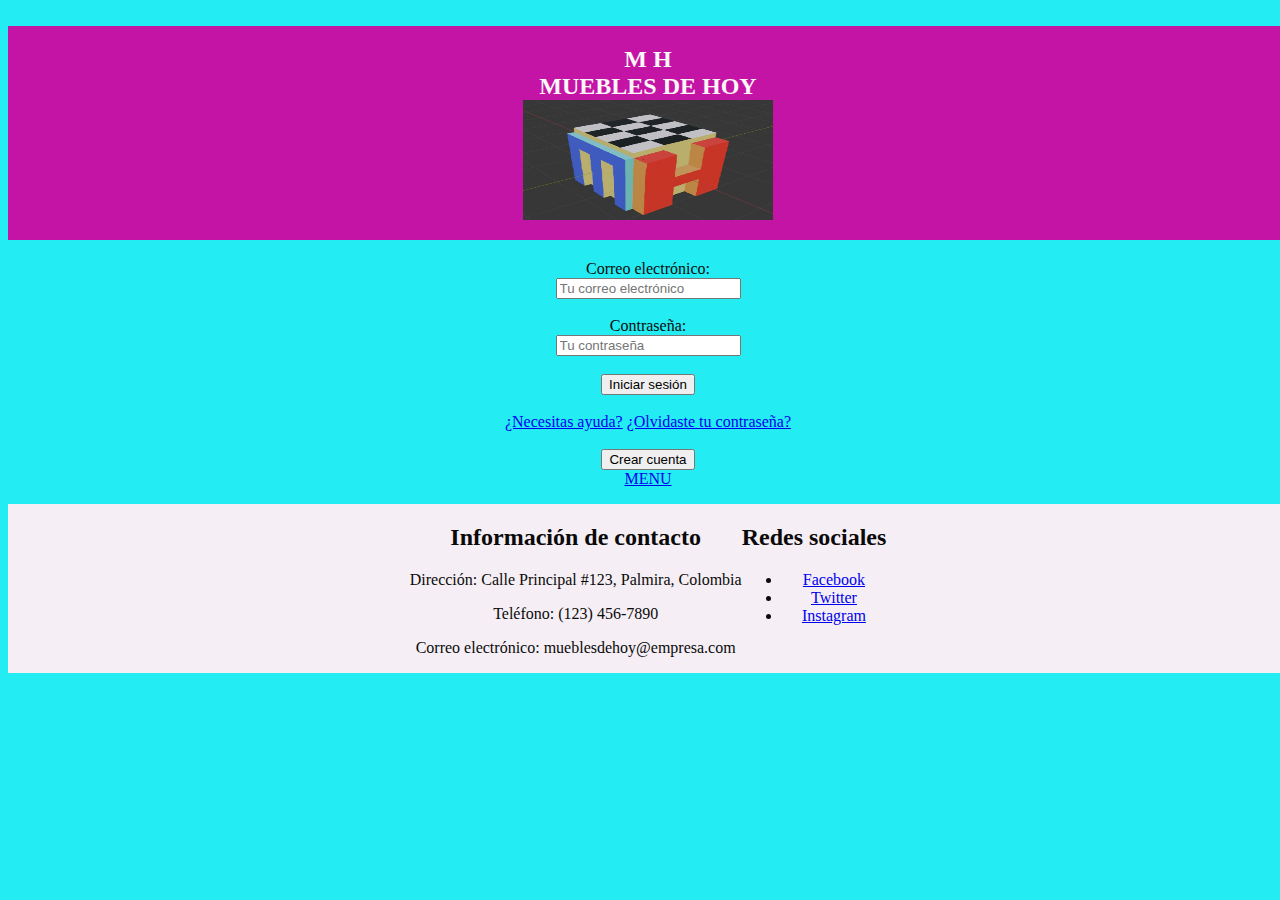
<file: index.html>
<html>
<head>
<meta charset="UTF-8">
<link rel="stylesheet" type="text/css" href="inicio.css">
<title>Muebles de hoy Página web</title><br>
</head>
<body>
<header><h2>
   
<div class="todo">
<div class="titulo">  M H <BR>MUEBLES DE HOY</div>

    <img src= "imagenes/logomiapp.jpg" alt="Imagen Redimensionada" width="250" height="120">
</h2>
</header>
</body>

<form>
    <div class="form-group">
        <label for="email">Correo electrónico:</label><br>
        <input type="email" id="email" name="email" placeholder="Tu correo electrónico" required>
    </div><br>
    <div class="form-group">
        <label for="password">Contraseña:</label><br>
        <input type="password" id="password" name="password" placeholder="Tu contraseña" required>
    </div><br>
    <button type="submit">Iniciar sesión</button>
    <div class="form-links"><br>
        <a href="#">¿Necesitas ayuda?</a>
        <a href="#">¿Olvidaste tu contraseña?</a>
    </div><br>
    <div class="form-group">
        <button type="button" onclick="window.location.href='registro.html'">Crear cuenta</button>
    </div>
    <nav>
        <a href="menu.html">MENU</a> 
    </nav>
</form>

<footer>
    <div class="contact-info">
        <h2>Información de contacto</h2>
        <p>Dirección: Calle Principal #123, Palmira, Colombia</p>
        <p>Teléfono: (123) 456-7890</p>
        <p>Correo electrónico: mueblesdehoy@empresa.com</p>
    </div>
    <div class="social-links">
        <h2>Redes sociales</h2>
        <ul>
            <li><a href="https://www.facebook.com/empresa">Facebook</a></li>
            <li><a href="https://twitter.com/empresa">Twitter</a></li>
            <li><a href="https://www.instagram.com/empresa">Instagram</a></li>
        </ul>
    </div>
</footer>
</body>
</html>
</file>
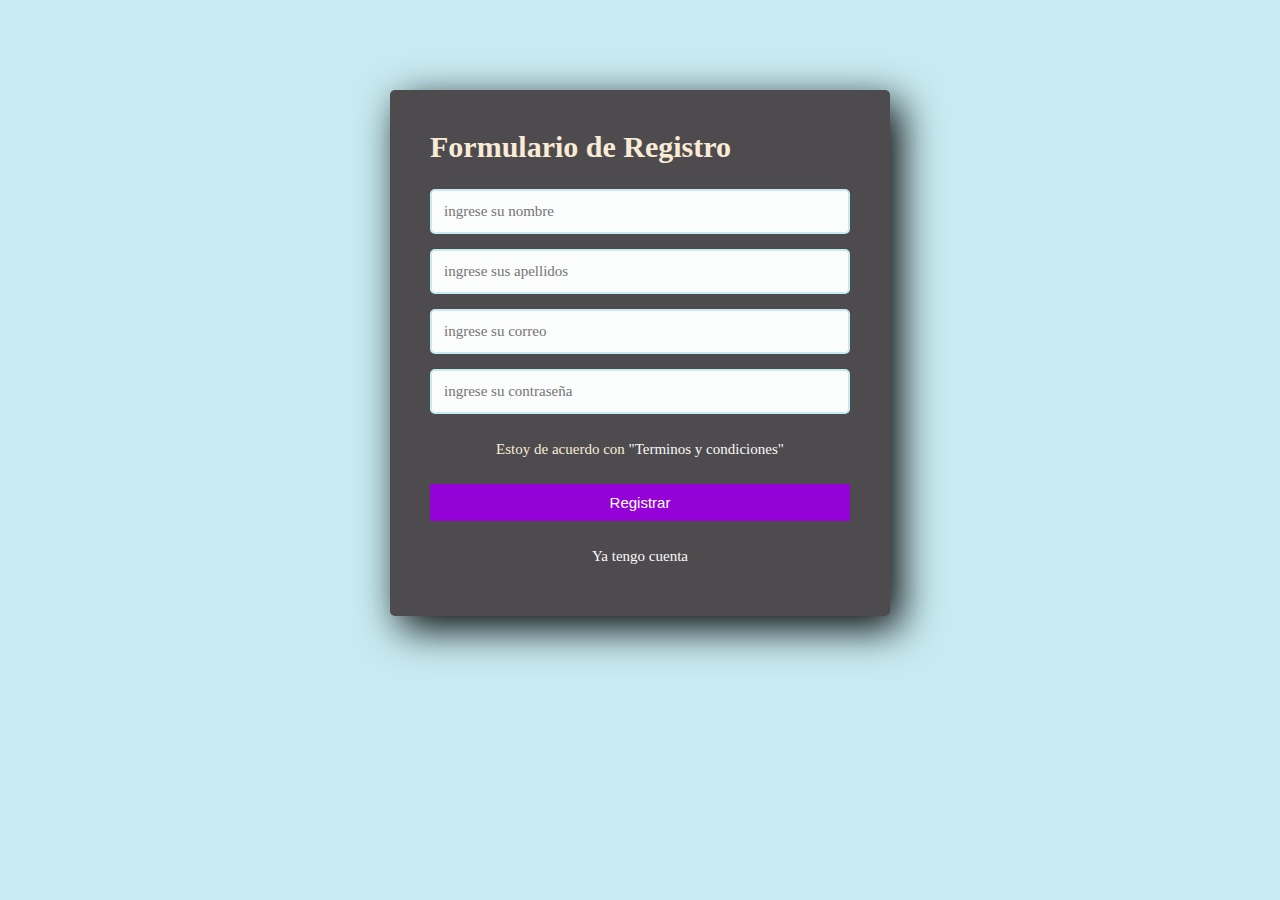
<file: formulari.html>
<!DOCTYPE html>
<html lang="en">
<head>
    <meta charset="UTF-8">
    <meta name="viewport" content="width=device-width, initial-scale=1.0">
   
    <title>FORMULARIO DE REGISTRO</title>
    <link rel="stylesheet" type="text/css" href="css/formul.css">
    </head>
    
<body>
    <section class="form-register">
        <h4>Formulario de Registro</h4>
        <input class="controls" type="text" name="nombres" id="nombres" placeholder="ingrese su nombre">
        <input class="controls" type="text" apellidos="apellidos" id="apellidos" placeholder="ingrese sus apellidos">
        <input class="controls" type="text" name="correo" id="correo" placeholder="ingrese su correo">
        <input class="controls" type="text" name="contraseña" id="contraseña" placeholder="ingrese su contraseña">
        <p>Estoy de acuerdo con <a href="#" >"Terminos y condiciones" </a></p>
        <input class="botons" type="submit" value="Registrar">
        <p><a href="#"> Ya tengo cuenta </a></p>
    </section>
</body>
</html>
</file>
<file: inicio.css>
header
{
overflow:hidden;
margin-bottom: 20px;
background:#c414a6;
width:100%;
text-align: center;
    display: flex;
    justify-content: center;
    align-items: center;
    color: #fcf8f8;
}

.menu-button {
    background-color: #14bde7;
    color: #fff;
    border: none;
    padding: 5px 10px;
    border-radius: 5px;
    cursor: pointer;
}
body
{
    

background:#24ecf3;
width:100%;
text-align: center;
    
    justify-content: center;
    align-items: center;
    color: #0a0a0a;
}
footer{
    overflow:hidden;
  
    background:#f5eef4;
    width:100%;
    text-align: center;
        display: flex;
        justify-content: center;
        align-items: justify;
        color: #0a0a0a;
    }
</file>
<file: css/formul.css>
* {
    margin: 0;
    padding: 0;
    box-sizing: border-box;
}
body {background: #c8ebf1;}


.form-register {
    width: 500px;
    background: #4e4b4e;
    padding: 40px;
    margin: auto;
    margin-top: 90px;
    border-radius: 5px;
    font-family: 'Times New Roman', Times, serif;
    color: antiquewhite;
    box-shadow: 10px 12px 40px #000;
}
.form-register h4 
{
    font-size: 30px;
    margin-bottom:25px;

} 

.controls {
    width: 100%;
   background: #fbfcfc;
   padding: 12px;
   border-radius: 5px;
   margin-bottom: 15px;
   border: 2px solid #c8ebf1;
   font-family: 'Times New Roman', Times, serif;
   font-size: 15px;
 }

 .form-register p {
    height: 40px;
    text-align: center;
    font-size: 15px;
    line-height: 40px;
 }
 .form-register a {
    color: rgb(249, 249, 250);
    text-decoration: none;
 }

 .form-register a:hover {
    color: rgb(249, 249, 250);
    text-decoration: underline;
 }
 .form-register .botons {
    width: 100%;
    background: #9402d8;
    border: none;
    padding: 10px;
    margin: 15px 0;
    font-size: 15px;
    color: white;
 }
</file>
